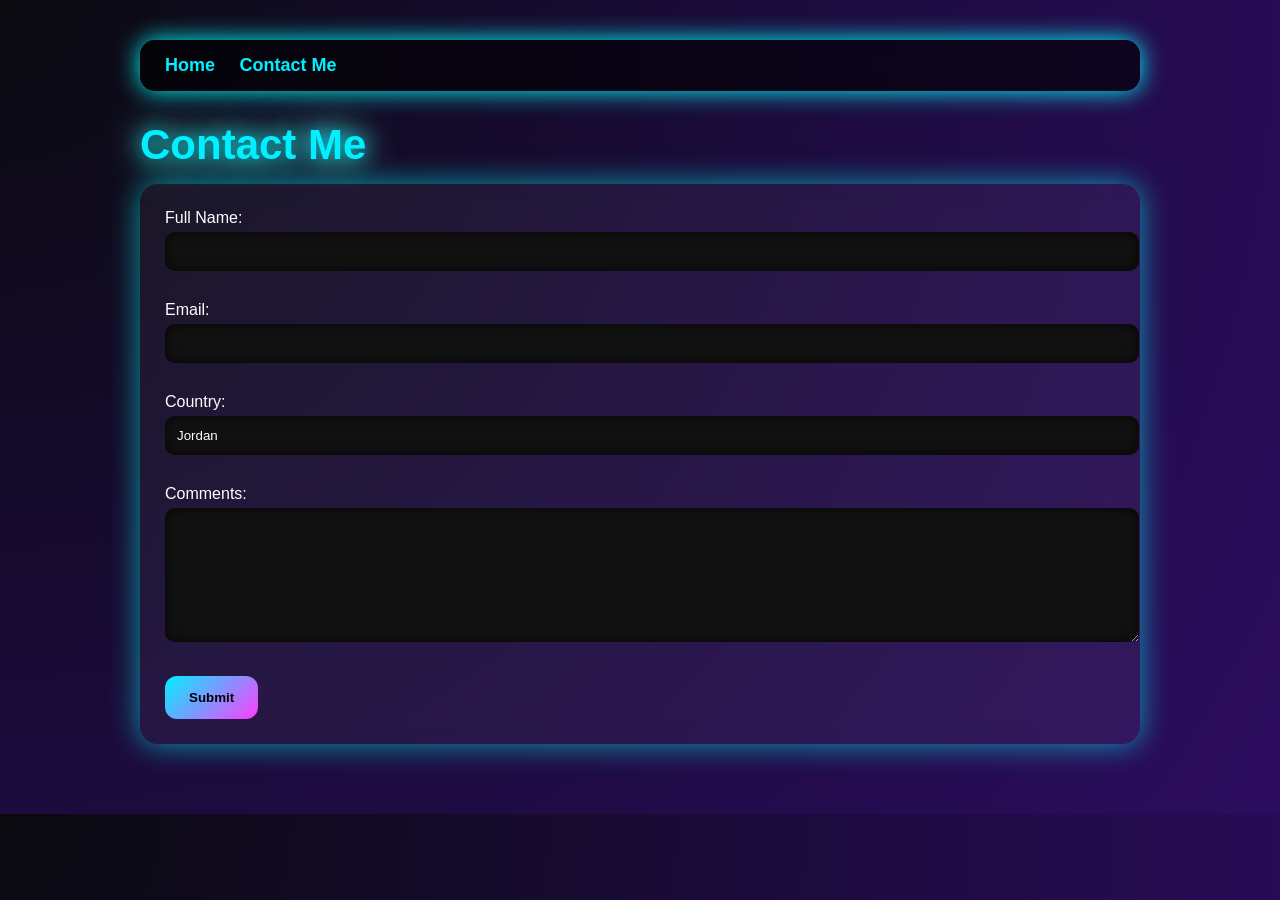
<file: contact.html>
<!DOCTYPE html>
<html>

<head>

<title>Contact Me - Yosef Natheer Ahmad Zidan</title>

<link rel="stylesheet" href="style.css">

<script src="script.js"></script>

</head>

<body>

<nav>
<a href="index.html">Home</a>
<a href="contact.html">Contact Me</a>
</nav>

<h1>Contact Me</h1>

<form onsubmit="return validateForm()">

<label>Full Name:</label>
<br>
<input type="text" id="name">
<br><br>

<label>Email:</label>
<br>
<input type="email" id="email">
<br><br>

<label>Country:</label>
<br>
<input type="text" id="country" value="Jordan">
<br><br>

<label>Comments:</label>
<br>
<textarea id="comments"></textarea>
<br><br>

<button type="submit">Submit</button>

</form>

</body>
</html>
</file>
<file: style.css>
body{
  background: radial-gradient(circle at top left, #0a0a0f, #1b0b3b, #2c0c5f);
  color: #ffffff;
  font-family: 'Segoe UI', Arial, sans-serif;
  margin: 0;
  padding: 40px;
  max-width: 1000px;
  margin-left: auto;
  margin-right: auto;
  overflow-x: hidden;
  position: relative;
}

nav{
  background: rgba(0,0,0,0.6);
  padding: 15px 25px;
  border-radius: 15px;
  margin-bottom: 30px;
  box-shadow: 0 0 25px #00ffff;
  backdrop-filter: blur(8px);
}

nav a{
  margin-right: 20px;
  text-decoration: none;
  color: #00f0ff;
  font-weight: bold;
  font-size: 18px;
  transition: 0.3s;
}

nav a:hover{
  color: #ff3dff;
  text-shadow: 0 0 12px #ff3dff, 0 0 25px #00f0ff;
}

h1{
  font-size: 42px;
  margin-bottom: 15px;
  color: #00f0ff;
  text-shadow: 0 0 20px #00f0ff, 0 0 40px #7fffd4;
}

h2{
  margin-top: 40px;
  margin-bottom: 15px;
  color: #ff3dff;
  border-bottom: 2px solid rgba(255,255,255,0.1);
  padding-bottom: 5px;
  text-shadow: 0 0 12px #ff3dff;
}

h3{
  color: #ccc;
  margin-bottom: 5px;
  text-shadow: 0 0 6px rgba(255,255,255,0.2);
}

ul, table, form, p{
  background: rgba(255,255,255,0.05);
  padding: 25px;
  border-radius: 18px;
  box-shadow: 0 0 30px rgba(0,255,255,0.6);
  backdrop-filter: blur(10px);
  margin-bottom: 30px;
  transition: 0.3s;
}

ul:hover, table:hover, form:hover, p:hover{
  box-shadow: 0 0 40px #ff3dff, 0 0 50px #00f0ff;
  transform: translateY(-3px);
}

li{
  margin-bottom: 10px;
  padding-left: 12px;
  border-left: 4px solid #00f0ff;
}

table{
  width: 70%;
  border-collapse: collapse;
  overflow: hidden;
}

th{
  background: linear-gradient(135deg,#00f0ff,#ff3dff);
  color: white;
  padding: 16px;
  text-align: left;
}

td{
  padding: 14px;
  border-bottom: 1px solid rgba(255,255,255,0.1);
}

tr:hover{
  background: rgba(255,255,255,0.12);
  transform: scale(1.02);
  transition: 0.3s;
}

img{
  margin-top: 15px;
  border-radius: 15px;
  border: 3px solid #00f0ff;
  box-shadow: 0 0 40px #00f0ff, 0 0 60px #ff3dff;
  transition: 0.3s;
}

img:hover{
  transform: scale(1.08);
  box-shadow: 0 0 50px #ff3dff, 0 0 70px #ff00ff;
}

input, textarea{
  width: 100%;
  padding: 12px;
  margin-top: 5px;
  margin-bottom: 12px;
  border-radius: 10px;
  border: none;
  background: #111;
  color: white;
  box-shadow: inset 0 0 12px rgba(0,0,0,0.7);
}

textarea{
  height: 110px;
}

button{
  background: linear-gradient(135deg,#00f0ff,#ff3dff);
  border: none;
  padding: 14px 24px;
  border-radius: 12px;
  font-weight: bold;
  cursor: pointer;
  transition: 0.3s;
}

button:hover{
  transform: scale(1.08);
  box-shadow: 0 0 30px #ff3dff, 0 0 45px #00f0ff;
}

p a{
  color: #00f0ff;
  text-decoration: none;
  font-weight: bold;
  transition: 0.3s;
}

p a:hover{
  color: #ff3dff;
  text-shadow: 0 0 12px #ff3dff, 0 0 25px #00f0ff;
}
</file>
